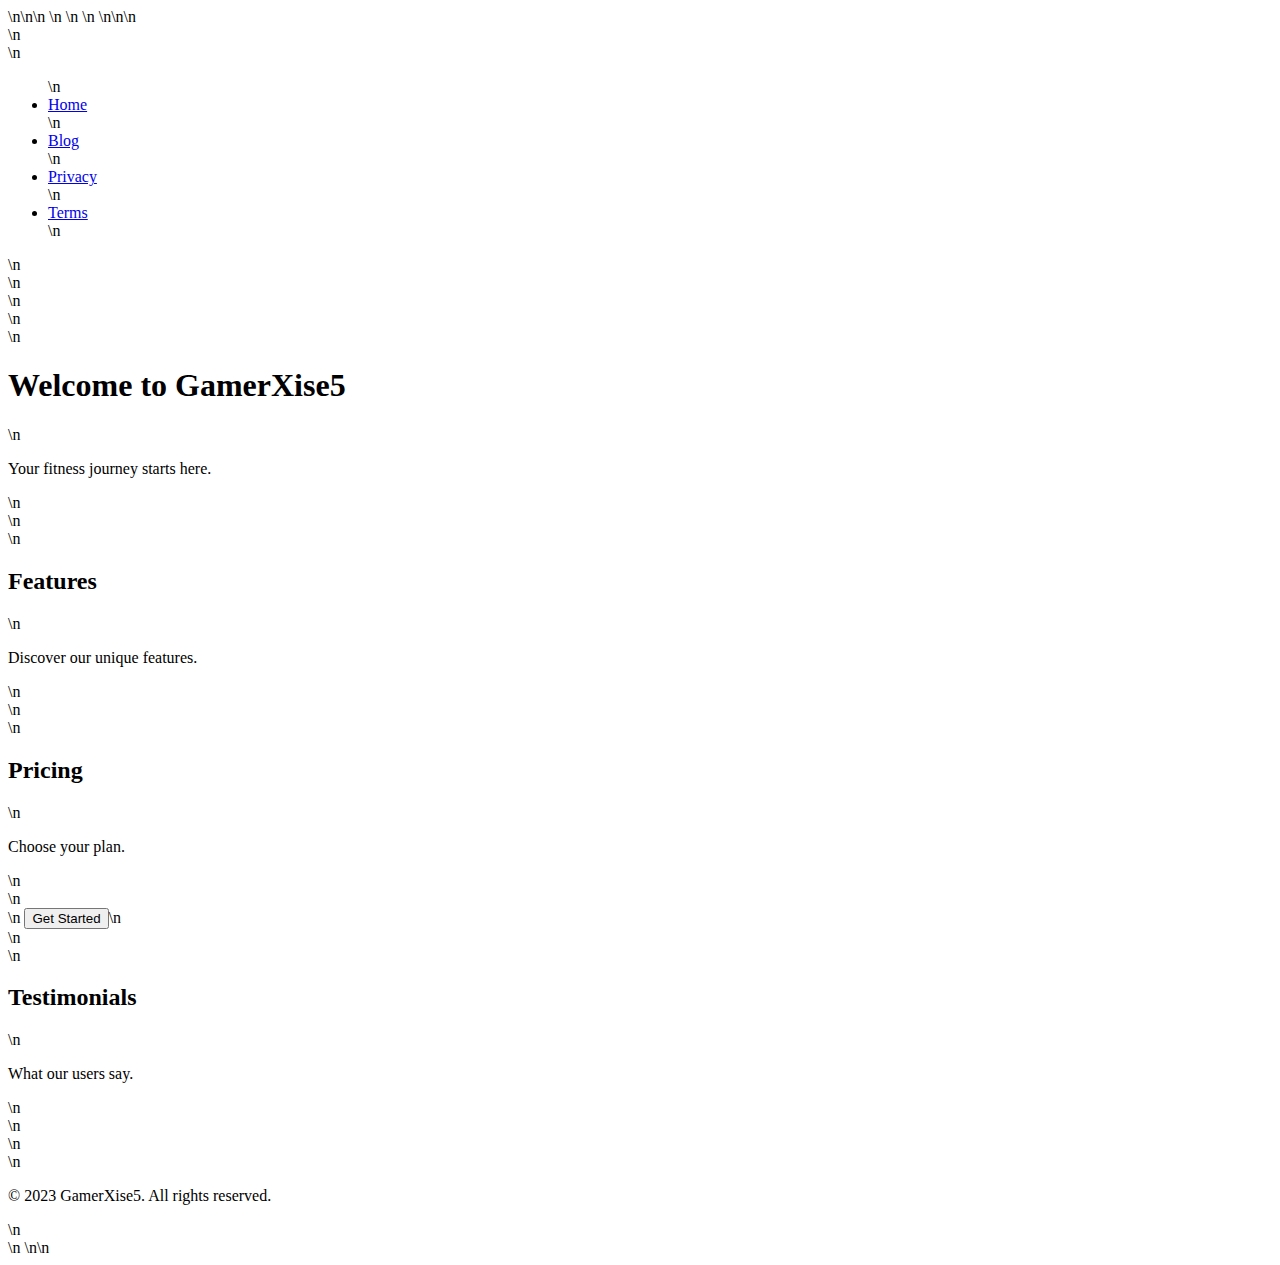
<file: index.html>
<!DOCTYPE html>\n<html lang="en">\n<head>\n  <meta charset="UTF-8">\n  <meta name="viewport" content="width=device-width, initial-scale=1.0">\n  <title>GamerXise5</title>\n  <link rel="stylesheet" href="style.css">\n</head>\n<body>\n  <header>\n    <nav>\n      <ul>\n        <li><a href="index.html">Home</a></li>\n        <li><a href="blog.html">Blog</a></li>\n        <li><a href="privacy.html">Privacy</a></li>\n        <li><a href="terms.html">Terms</a></li>\n      </ul>\n    </nav>\n  </header>\n  <main>\n    <section class="hero">\n      <h1>Welcome to GamerXise5</h1>\n      <p>Your fitness journey starts here.</p>\n    </section>\n    <section class="features">\n      <h2>Features</h2>\n      <p>Discover our unique features.</p>\n    </section>\n    <section class="pricing">\n      <h2>Pricing</h2>\n      <p>Choose your plan.</p>\n    </section>\n    <section class="cta">\n      <button onclick="ctaAction()">Get Started</button>\n    </section>\n    <section class="testimonials">\n      <h2>Testimonials</h2>\n      <p>What our users say.</p>\n    </section>\n  </main>\n  <footer>\n    <p>&copy; 2023 GamerXise5. All rights reserved.</p>\n  </footer>\n  <script src="script.js"></script>\n</body>\n</html>
</file>
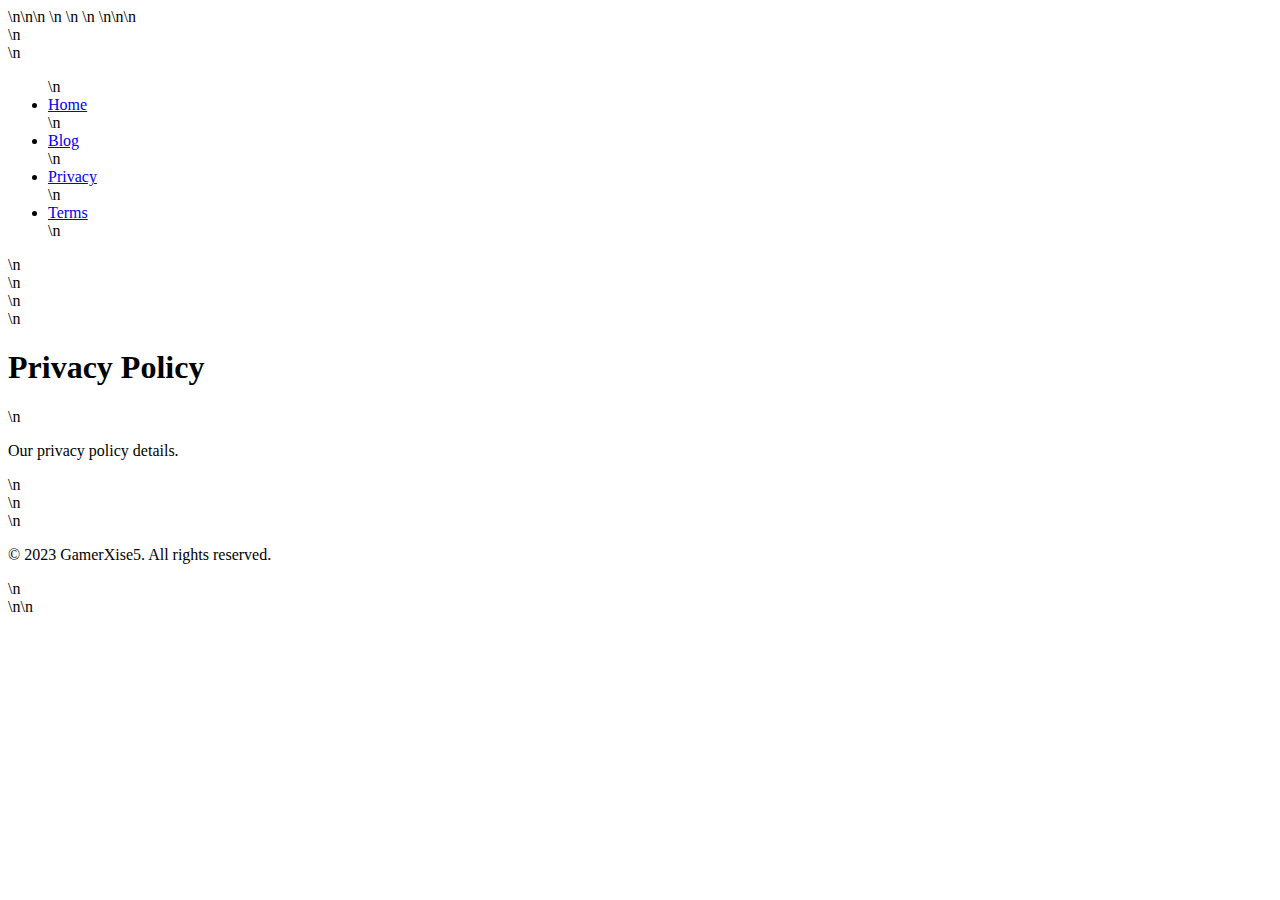
<file: privacy.html>
<!DOCTYPE html>\n<html lang="en">\n<head>\n  <meta charset="UTF-8">\n  <meta name="viewport" content="width=device-width, initial-scale=1.0">\n  <title>Privacy Policy</title>\n  <link rel="stylesheet" href="style.css">\n</head>\n<body>\n  <header>\n    <nav>\n      <ul>\n        <li><a href="index.html">Home</a></li>\n        <li><a href="blog.html">Blog</a></li>\n        <li><a href="privacy.html">Privacy</a></li>\n        <li><a href="terms.html">Terms</a></li>\n      </ul>\n    </nav>\n  </header>\n  <main>\n    <h1>Privacy Policy</h1>\n    <p>Our privacy policy details.</p>\n  </main>\n  <footer>\n    <p>&copy; 2023 GamerXise5. All rights reserved.</p>\n  </footer>\n</body>\n</html>
</file>
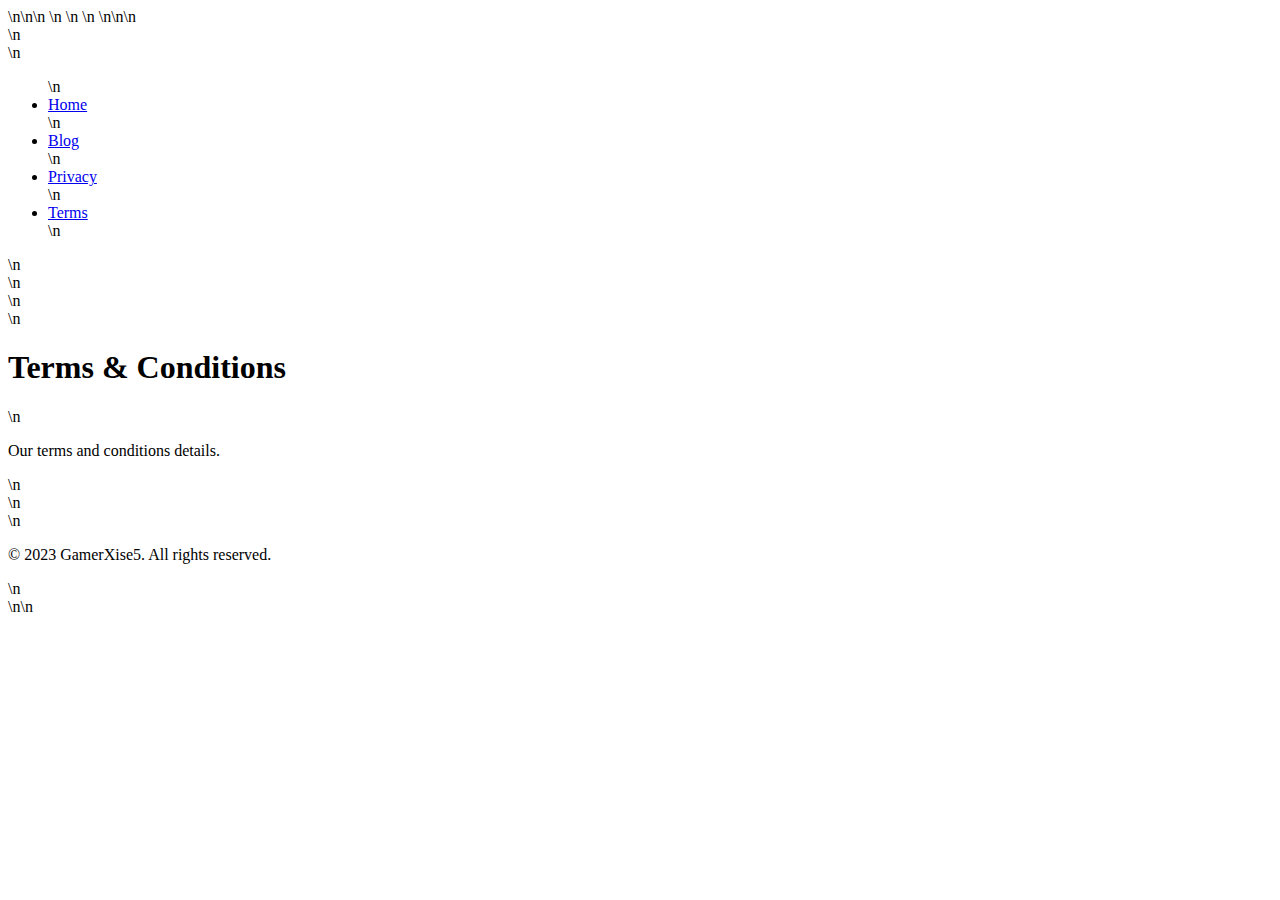
<file: terms.html>
<!DOCTYPE html>\n<html lang="en">\n<head>\n  <meta charset="UTF-8">\n  <meta name="viewport" content="width=device-width, initial-scale=1.0">\n  <title>Terms & Conditions</title>\n  <link rel="stylesheet" href="style.css">\n</head>\n<body>\n  <header>\n    <nav>\n      <ul>\n        <li><a href="index.html">Home</a></li>\n        <li><a href="blog.html">Blog</a></li>\n        <li><a href="privacy.html">Privacy</a></li>\n        <li><a href="terms.html">Terms</a></li>\n      </ul>\n    </nav>\n  </header>\n  <main>\n    <h1>Terms & Conditions</h1>\n    <p>Our terms and conditions details.</p>\n  </main>\n  <footer>\n    <p>&copy; 2023 GamerXise5. All rights reserved.</p>\n  </footer>\n</body>\n</html>
</file>
<file: style.css>
:root {\n  --primary-color: #ff5733;\n  --secondary-color: #333;\n  --background-color: #f0f0f0;\n  --text-color: #333;\n}\n* {\n  box-sizing: border-box;\n  margin: 0;\n  padding: 0;\n}\nbody {\n  font-family: Arial, sans-serif;\n  background-color: var(--background-color);\n  color: var(--text-color);\n}\nheader, footer {\n  background-color: var(--primary-color);\n  color: white;\n  padding: 1rem;\n}\nnav ul {\n  list-style: none;\n  display: flex;\n  justify-content: space-around;\n}\nnav ul li {\n  padding: 0.5rem;\n}\nnav ul li a {\n  color: white;\n  text-decoration: none;\n}\nmain {\n  padding: 2rem;\n}\n.hero, .features, .pricing, .cta, .testimonials {\n  margin-bottom: 2rem;\n}\n.hero {\n  background-image: url('https://picsum.photos/1200/400');\n  background-size: cover;\n  color: white;\n  padding: 2rem;\n}\nbutton {\n  background-color: var(--primary-color);\n  color: white;\n  border: none;\n  padding: 0.5rem 1rem;\n  cursor: pointer;\n}\nbutton:hover {\n  background-color: var(--secondary-color);\n}
</file>
